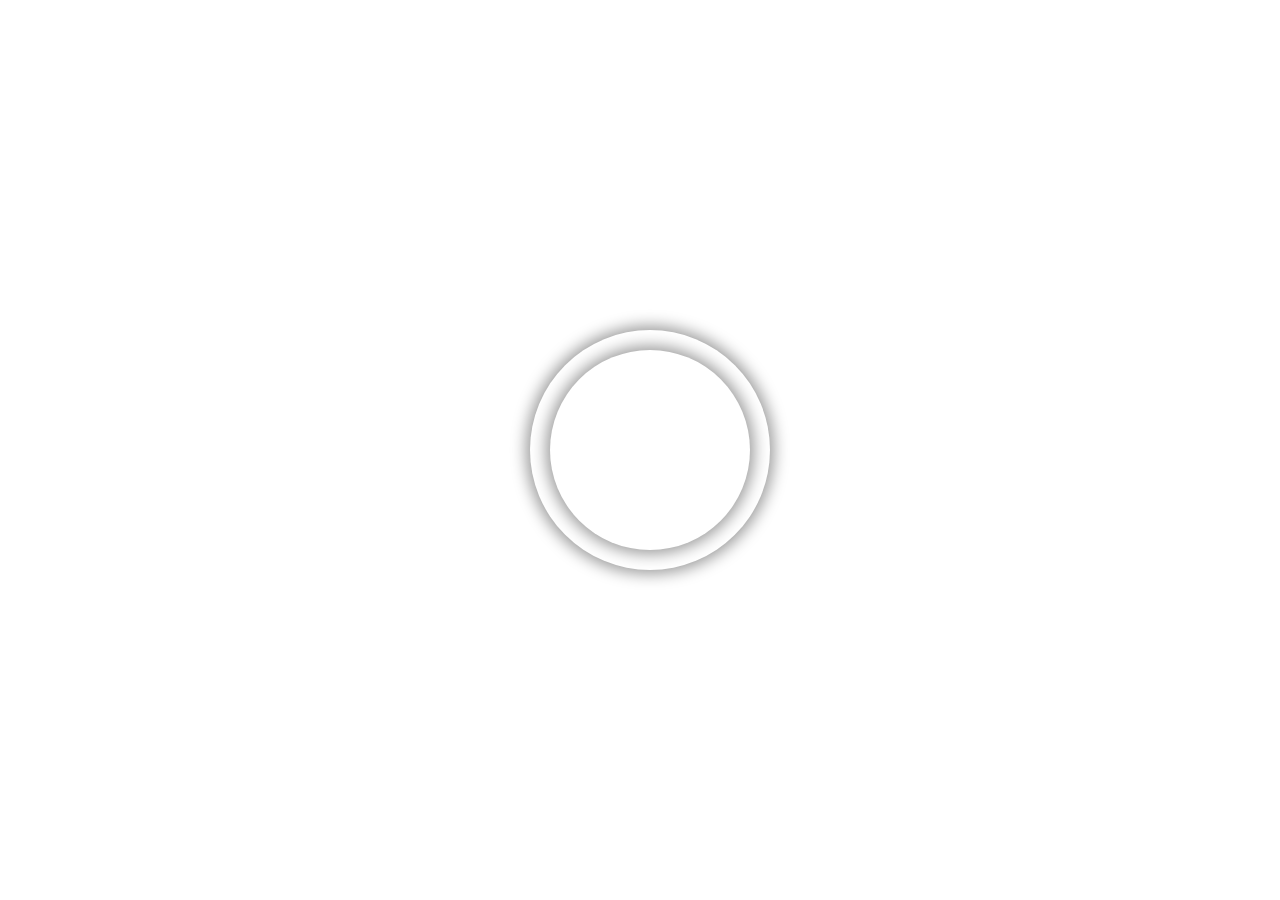
<file: index.html>
<!DOCTYPE html>
<html lang="en">
<head>
    <meta charset="UTF-8">
    <meta name="viewport" content="width=device-width, initial-scale=1.0">
    <link href="https://cdn.jsdelivr.net/npm/bootstrap@5.3.3/dist/css/bootstrap.min.css" rel="stylesheet" integrity="sha384-QWTKZyjpPEjISv5WaRU9OFeRpok6YctnYmDr5pNlyT2bRjXh0JMhjY6hW+ALEwIH" crossorigin="anonymous"> 
    <link rel="stylesheet" href="./style.css">
    <title>Document</title>
</head>
<body>
    <div id="preloader">
    <div class="spinner-grow text-info" role="status">
        <span class="visually-hidden">Loading...</span>
      </div>
    </div>
    <div class="timer"></div>
    <div class="timer-mask"></div>
    <script src="./script.js"></script>
    <script src="https://cdn.jsdelivr.net/npm/bootstrap@5.3.3/dist/js/bootstrap.bundle.min.js" integrity="sha384-YvpcrYf0tY3lHB60NNkmXc5s9fDVZLESaAA55NDzOxhy9GkcIdslK1eN7N6jIeHz" crossorigin="anonymous"></script>
</body>
</html>
</file>
<file: style.css>
body { 
    width: 100%;
    min-height: 100vh;
    display: flex;
    justify-content: center;
    align-items: center;
    margin: 0;
  }
  
  .timer {
    width: 240px;
    height: 240px;
    box-shadow: 0 0 15px 4px rgba(0, 0, 0, .4);
    background-color: #fff;
    border-radius: 50%;
    display: flex;
  }

  .timer-mask {
    width: 200px;
    height: 200px;
    box-shadow: 0 0 15px 4px rgba(0, 0, 0, .4);
    background-color: #fff;
    border-radius: 50%;
    display: flex;
    justify-content: center;
    align-items: center;
   margin-left: -220px;
   font-size: 48px;
}
  #preloader {
    position: absolute;
    align-items: center;
    justify-content: center;
    padding-left: 20px;
  }
</file>
